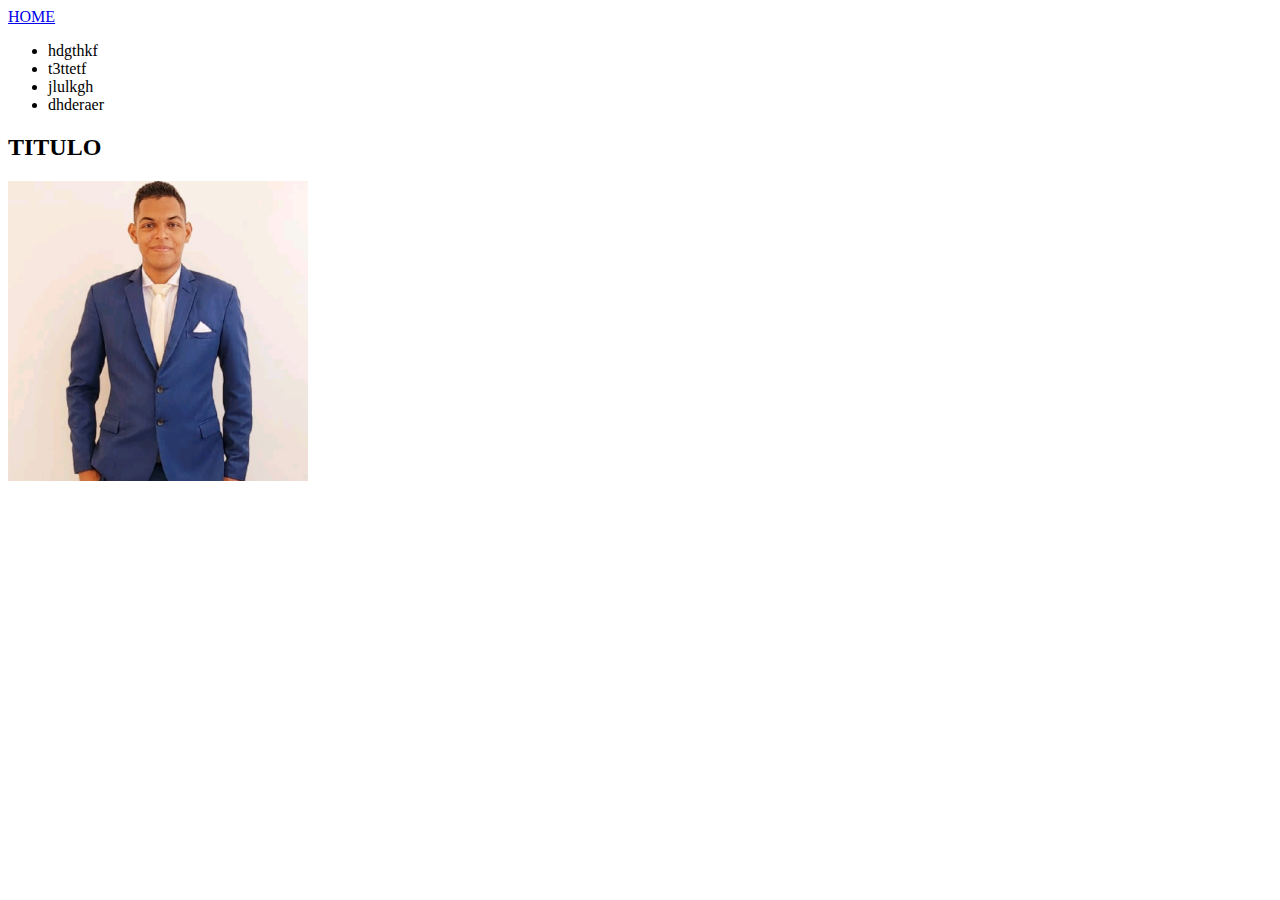
<file: Accesibilidad-Web/index.html>
<!DOCTYPE html>
<html lang="es">
<head>
    <title>ACCESIBILIDAD WEB</title>
    <link rel="stylesheet" href="styles.css">
</head>
<body>
    <a href="index.html">HOME</a>
    <nav>
        <ul>
            <li>hdgthkf</li>
            <li>t3ttetf</li>
            <li>jlulkgh</li>
            <li>dhderaer</li>
        </ul>
    </nav>
    <h2>TITULO</h2>
    <div id="slider" role="slider" aria-valuenow="3" aria-valuemin="1" aria-valuemax="7">
        <img src="Camilo.jpeg" alt="Camilo posando para la foto">
    </div>
</body>
</html>
</file>
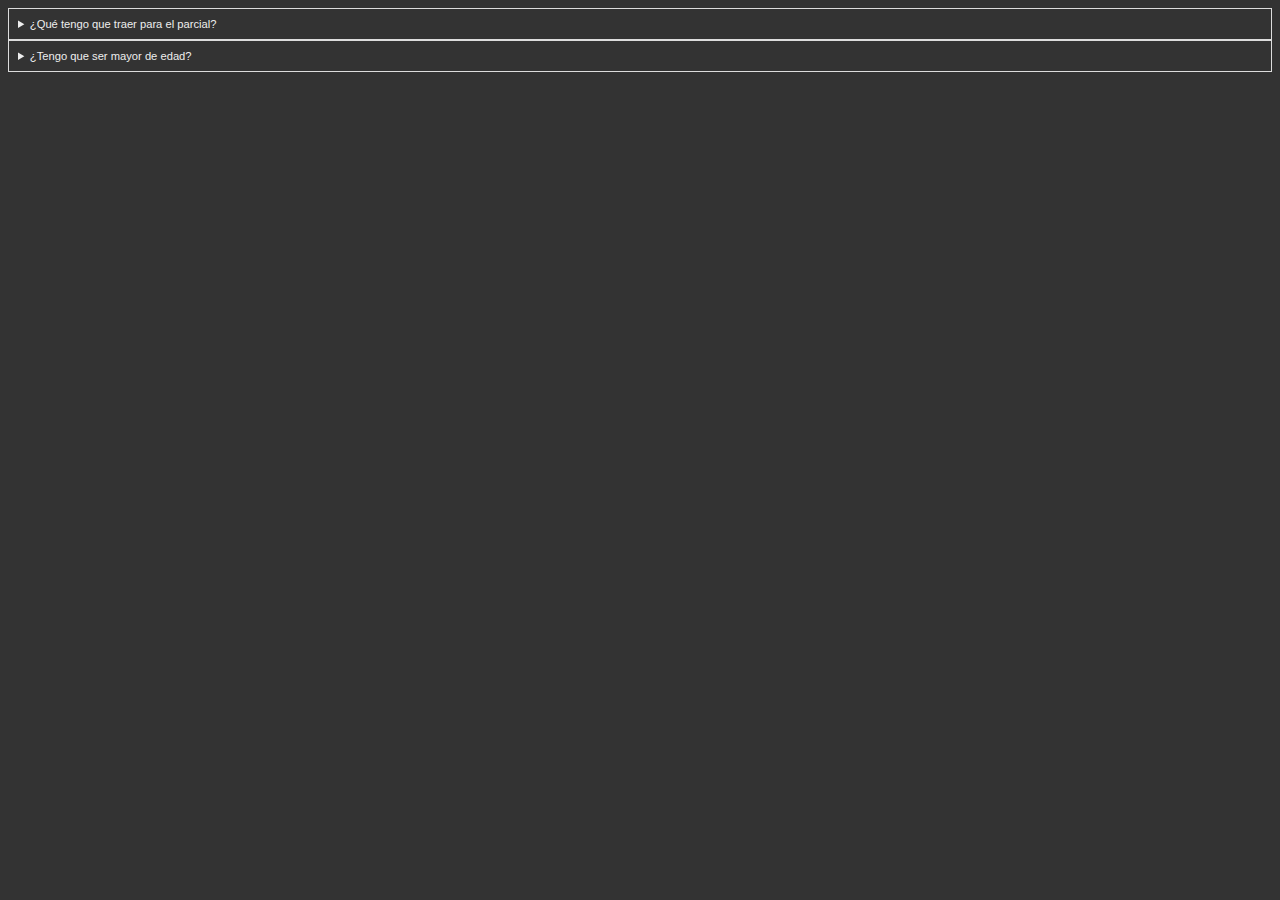
<file: Details-Summary/index.html>
<!DOCTYPE html>
<html lang="en">
<head>
    <meta charset="UTF-8">
    <meta name="viewport" content="width=device-width, initial-scale=1.0">
    <link rel="stylesheet" href="styles.css">
    <title>Details y Summary</title>
</head>
<body>
    <details>
        <summary>¿Qué tengo que traer para el parcial?</summary>
        <ul>
            <li>Laptop</li>
            <li>Apuntes</li>
            <li>Documento de Identidad</li>
        </ul>
    </details>
    <details>
        <summary>¿Tengo que ser mayor de edad?</summary>
        <p>
            Si, debes ser mayor de edad o de lo contrario, debes estar acompañado por un adulto responsable.
        </p>
    </details>
</body>
</html>
</file>
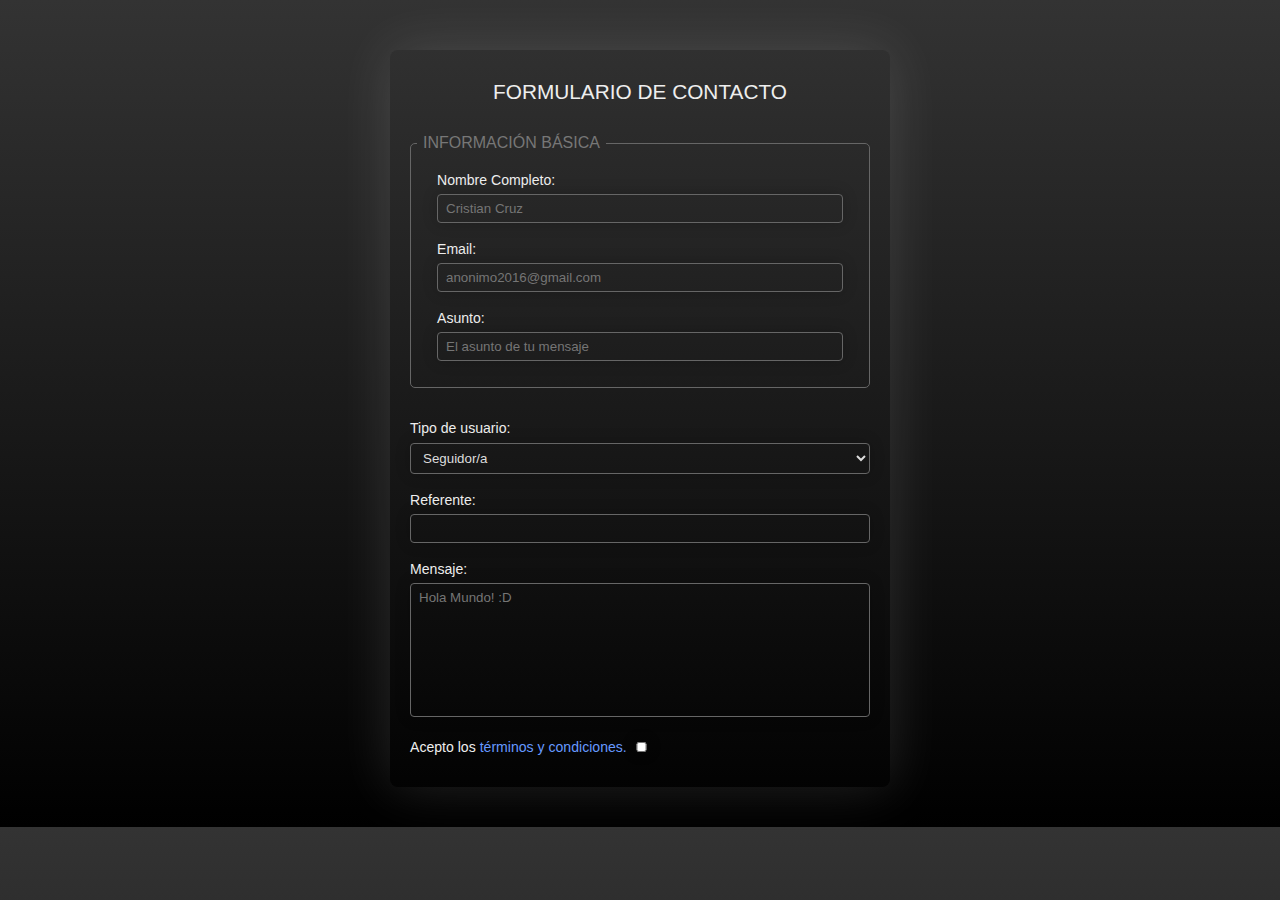
<file: Enlaces-Avanzado/index.html>
<!DOCTYPE html>
<html lang="es">
<head>
    <meta charset="UTF-8">
    <title>Enlaces (Avanzado)</title>
    <link rel="stylesheet" href="styles.css">
</head>
<body>
    <form>
        <h2>
            Formulario de Contacto
        </h2>

        <!--SIMPLE INPUTS-->
        <fieldset>
            <legend>INFORMACIÓN BÁSICA</legend>
            <div class="form_input">
                <label for="nombre">Nombre Completo:</label>
                <input type="text" placeholder="Cristian Cruz" id="nombre">
            </div>
            <div class="form_input">
                <label for="correo">Email:</label>
                <input type="email" placeholder="anonimo2016@gmail.com" id="correo">
            </div>
            <div class="form_input">
                <label for="asunto">Asunto:</label>
                <input type="email" placeholder="El asunto de tu mensaje" id="asunto">
            </div>
        </fieldset>

        <!--SELECT & OPTION-->
        <div class="form_input">
            <label>Tipo de usuario:
                <select name="type-of-user">
                    <option value="user1">Seguidor/a</option>
                    <option value="user2">Empresa</option>
                    <option value="user3">Otros</option>
                </select>
            </label>
        </div>

        <!--DATALIST & OPTION-->
        <div class="form_input">
            <label>Referente:
                <input list="referente" name="referente">
                <datalist id="referente" name="type-of-user">
                    <option value="Cristian Cruz">Ing. Sistemas</option>
                    <option value="Una empresa">C.V.A.</option>
                    <option value="Un familiar">Me lo recomendó un familiar</option>
                    <option value="Un amigo">Me lo recomendó un amigo</option>
                </datalist>
            </label>
        </div>

        <!--TEXTAREA-->
        <div class="form_input">
            <label for="mensajito">Mensaje:</label>
            <textarea rows="8" placeholder="Hola Mundo! :D" id="mensajito"></textarea>
        </div>

        <!--CHECKBOX-->
        <div class="form_input">
            <label>Acepto los <a href="terms.html" target="blank">términos y condiciones.</a>
                <input type="checkbox" class="checkbox">
            </label>
        </div>
    </form>
</body>
</html>
</file>
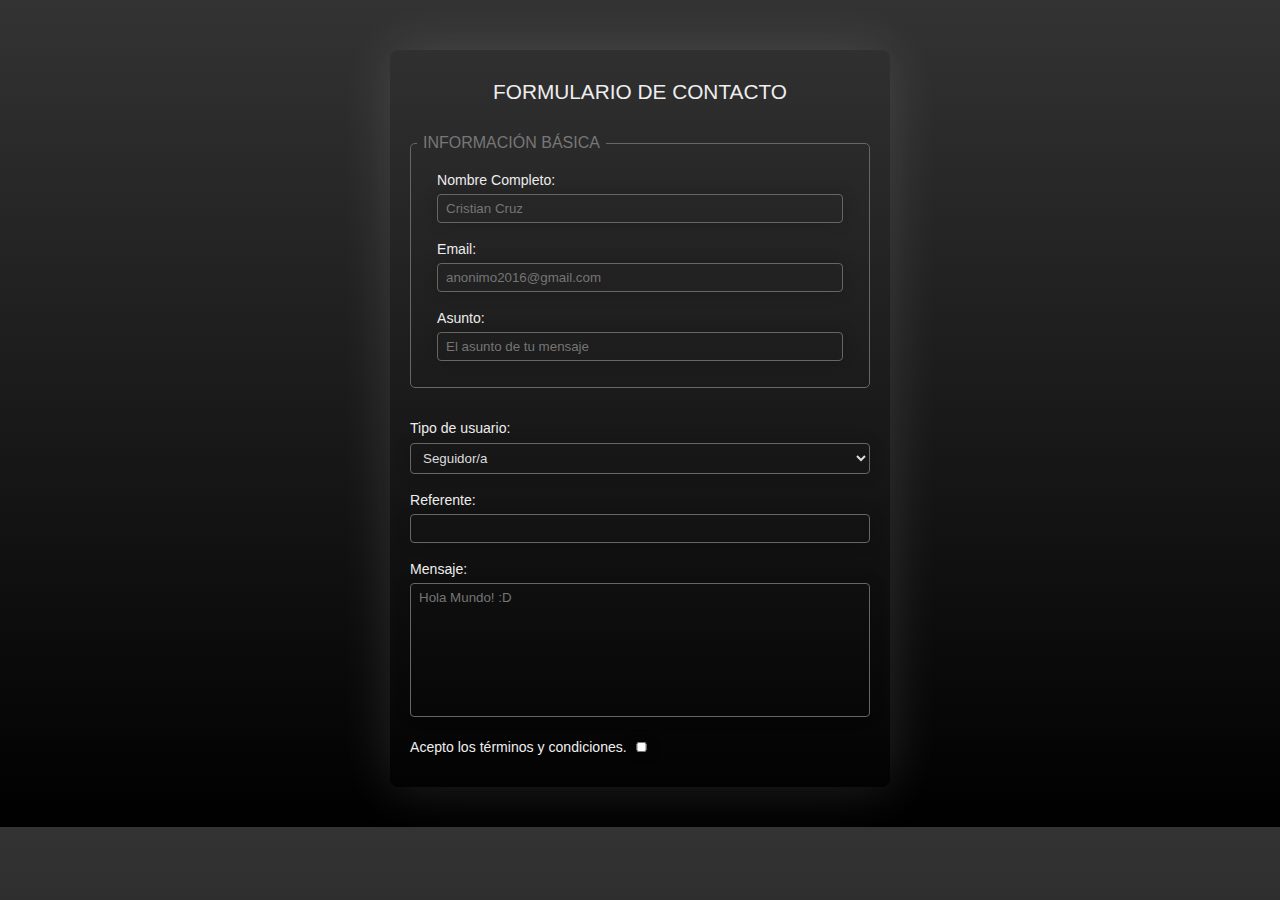
<file: Fieldset-Legend/index.html>
<!DOCTYPE html>
<html lang="es">
<head>
    <meta charset="UTF-8">
    <title>Fieldset y Legend</title>
    <link rel="stylesheet" href="styles.css">
</head>
<body>
    <form>
        <h2>
            Formulario de Contacto
        </h2>

        <!--SIMPLE INPUTS-->
        <fieldset>
            <legend>INFORMACIÓN BÁSICA</legend>
            <div class="form_input">
                <label for="nombre">Nombre Completo:</label>
                <input type="text" placeholder="Cristian Cruz" id="nombre">
            </div>
            <div class="form_input">
                <label for="correo">Email:</label>
                <input type="email" placeholder="anonimo2016@gmail.com" id="correo">
            </div>
            <div class="form_input">
                <label for="asunto">Asunto:</label>
                <input type="email" placeholder="El asunto de tu mensaje" id="asunto">
            </div>
        </fieldset>

        <!--SELECT & OPTION-->
        <div class="form_input">
            <label>Tipo de usuario:
                <select name="type-of-user">
                    <option value="user1">Seguidor/a</option>
                    <option value="user2">Empresa</option>
                    <option value="user3">Otros</option>
                </select>
            </label>
        </div>

        <!--DATALIST & OPTION-->
        <div class="form_input">
            <label>Referente:
                <input list="referente" name="referente">
                <datalist id="referente" name="type-of-user">
                    <option value="Cristian Cruz">Ing. Sistemas</option>
                    <option value="Una empresa">C.V.A.</option>
                    <option value="Un familiar">Me lo recomendó un familiar</option>
                    <option value="Un amigo">Me lo recomendó un amigo</option>
                </datalist>
            </label>
        </div>

        <!--TEXTAREA-->
        <div class="form_input">
            <label for="mensajito">Mensaje:</label>
            <textarea rows="8" placeholder="Hola Mundo! :D" id="mensajito"></textarea>
        </div>

        <!--CHECKBOX-->
        <div class="form_input">
            <label>Acepto los términos y condiciones.
                <input type="checkbox" class="checkbox">
            </label>
        </div>
    </form>
</body>
</html>
</file>
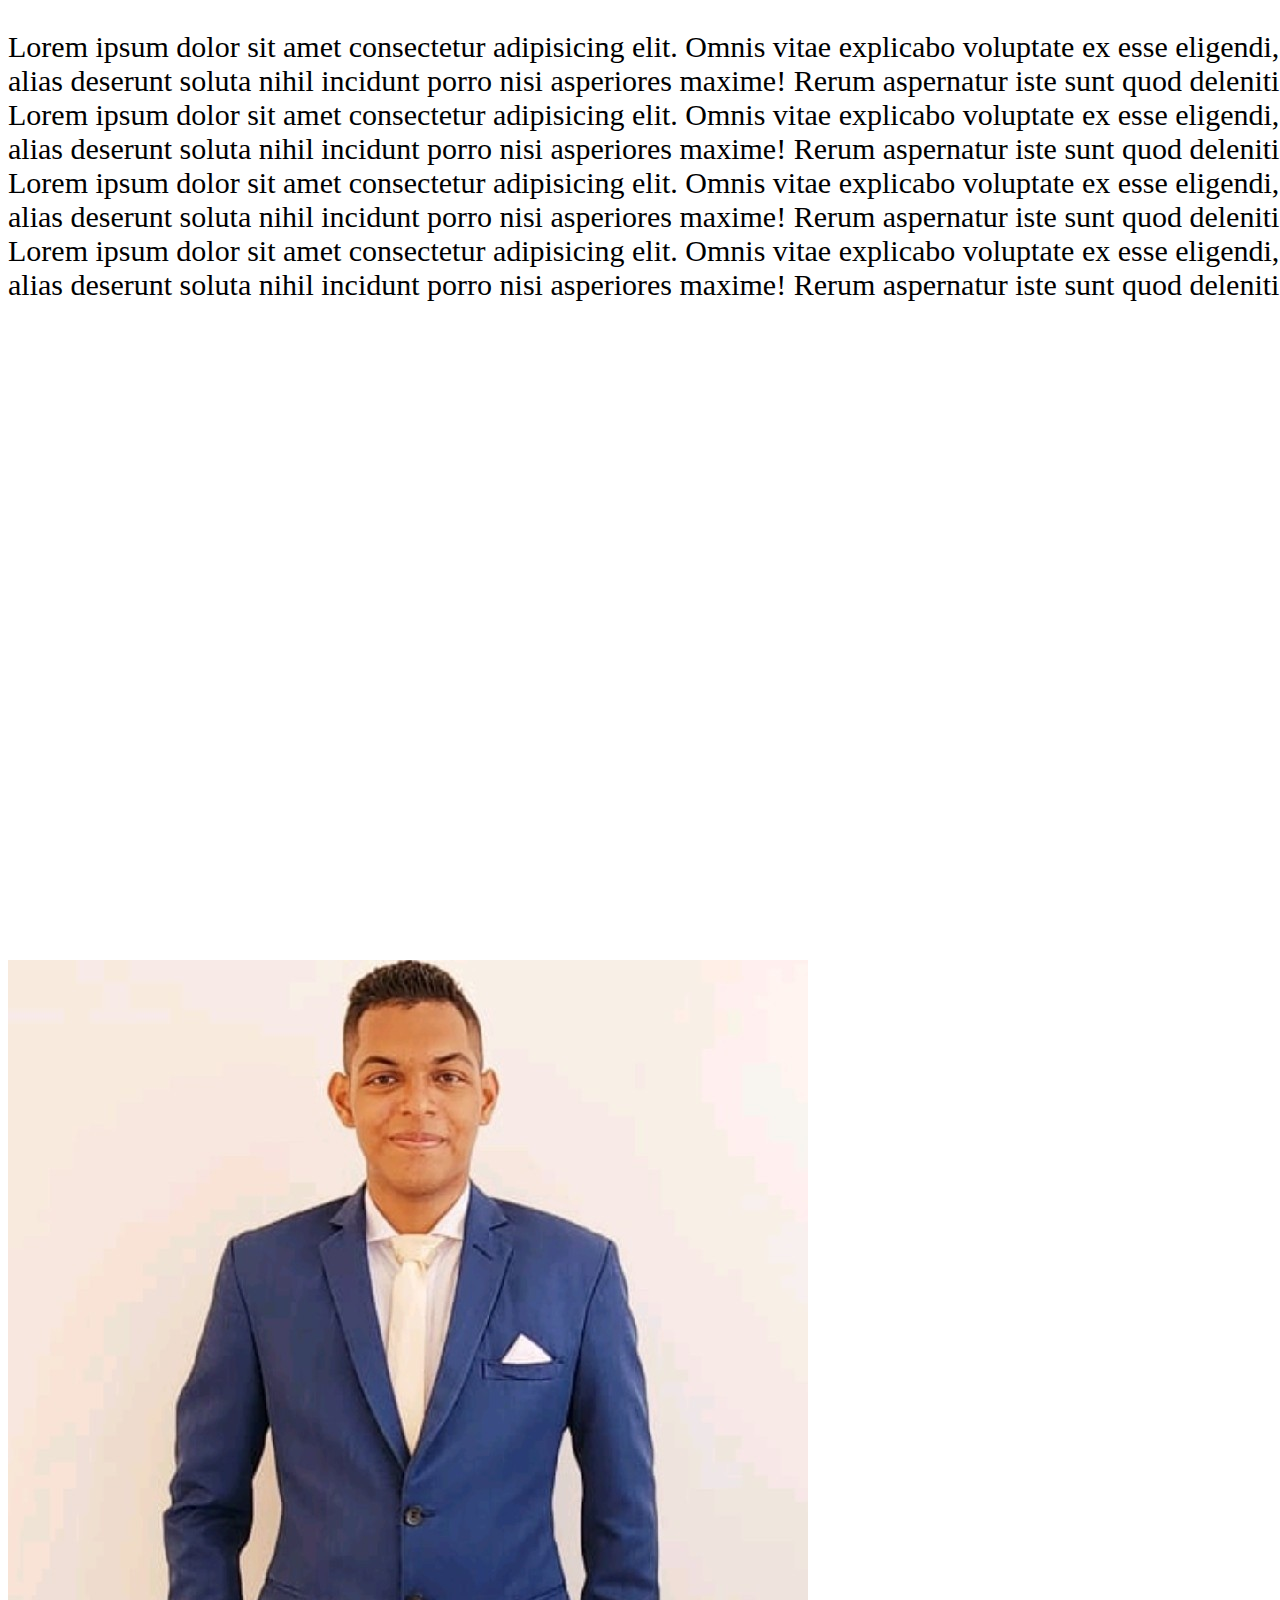
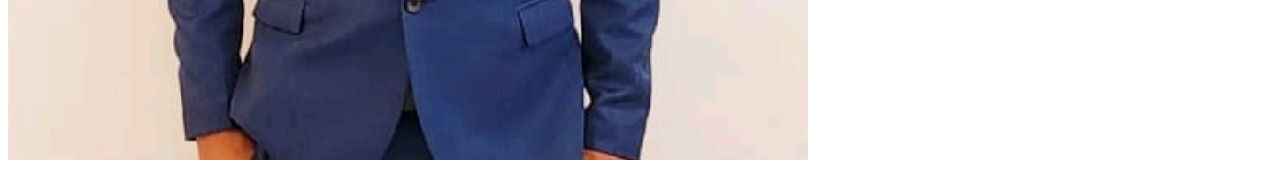
<file: Lazy-Loading/index.html>
<!DOCTYPE html>
<html>
<head>
    <title>Carga Diferida</title>
    <link rel="stylesheet" href="styles.css">
</head>
<body>
    <p>
        Lorem ipsum dolor sit amet consectetur adipisicing elit. Omnis vitae explicabo voluptate ex esse eligendi, alias deserunt soluta nihil incidunt porro nisi asperiores maxime! Rerum aspernatur iste sunt quod deleniti. Lorem ipsum dolor sit amet consectetur adipisicing elit. Omnis vitae explicabo voluptate ex esse eligendi, alias deserunt soluta nihil incidunt porro nisi asperiores maxime! Rerum aspernatur iste sunt quod deleniti. Lorem ipsum dolor sit amet consectetur adipisicing elit. Omnis vitae explicabo voluptate ex esse eligendi, alias deserunt soluta nihil incidunt porro nisi asperiores maxime! Rerum aspernatur iste sunt quod deleniti. Lorem ipsum dolor sit amet consectetur adipisicing elit. Omnis vitae explicabo voluptate ex esse eligendi, alias deserunt soluta nihil incidunt porro nisi asperiores maxime! Rerum aspernatur iste sunt quod deleniti.
    </p>
    <img loading="lazy" src="Camilo.jpeg" alt="Foto de Camilo">
</body>
</html>
</file>
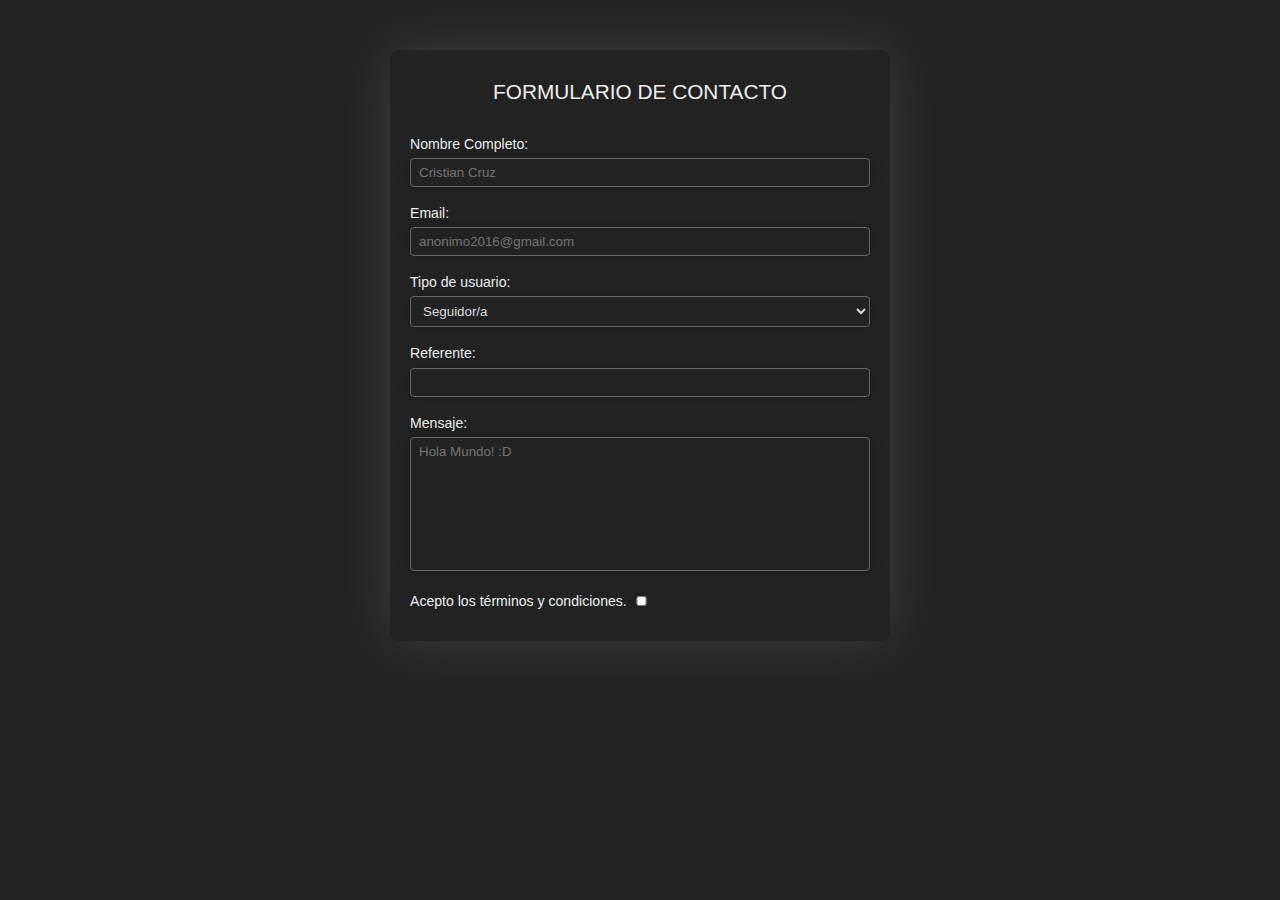
<file: Select-Datalist-Option/index.html>
<!DOCTYPE html>
<html lang="es">
<head>
    <meta charset="UTF-8">
    <title>Select, Datalist y Option</title>
    <link rel="stylesheet" href="styles.css">
</head>
<body>
    <form>
        <h2>
            Formulario de Contacto
        </h2>

        <!--SIMPLE INPUTS-->
        <div class="form_input">
            <label for="nombre">Nombre Completo:</label>
            <input type="text" placeholder="Cristian Cruz" id="nombre">
        </div>
        <div class="form_input">
            <label for="correo">Email:</label>
            <input type="email" placeholder="anonimo2016@gmail.com" id="correo">
        </div>

        <!--SELECT & OPTION-->
        <div class="form_input">
            <label>Tipo de usuario:
                <select name="type-of-user">
                    <option value="user1">Seguidor/a</option>
                    <option value="user2">Empresa</option>
                    <option value="user3">Otros</option>
                </select>
            </label>
        </div>

        <!--DATALIST & OPTION-->
        <div class="form_input">
            <label>Referente:
                <input list="referente" name="referente">
                <datalist id="referente" name="type-of-user">
                    <option value="Cristian Cruz">Ing. Sistemas</option>
                    <option value="Una empresa">C.V.A.</option>
                    <option value="Un familiar">Me lo recomendó un familiar</option>
                    <option value="Un amigo">Me lo recomendó un amigo</option>
                </datalist>
            </label>
        </div>

        <!--TEXTAREA-->
        <div class="form_input">
            <label for="mensajito">Mensaje:</label>
            <textarea rows="8" placeholder="Hola Mundo! :D" id="mensajito"></textarea>
        </div>

        <!--CHECKBOX-->
        <div class="form_input">
            <label>Acepto los términos y condiciones.
                <input type="checkbox" class="checkbox">
            </label>
        </div>
    </form>
</body>
</html>
</file>
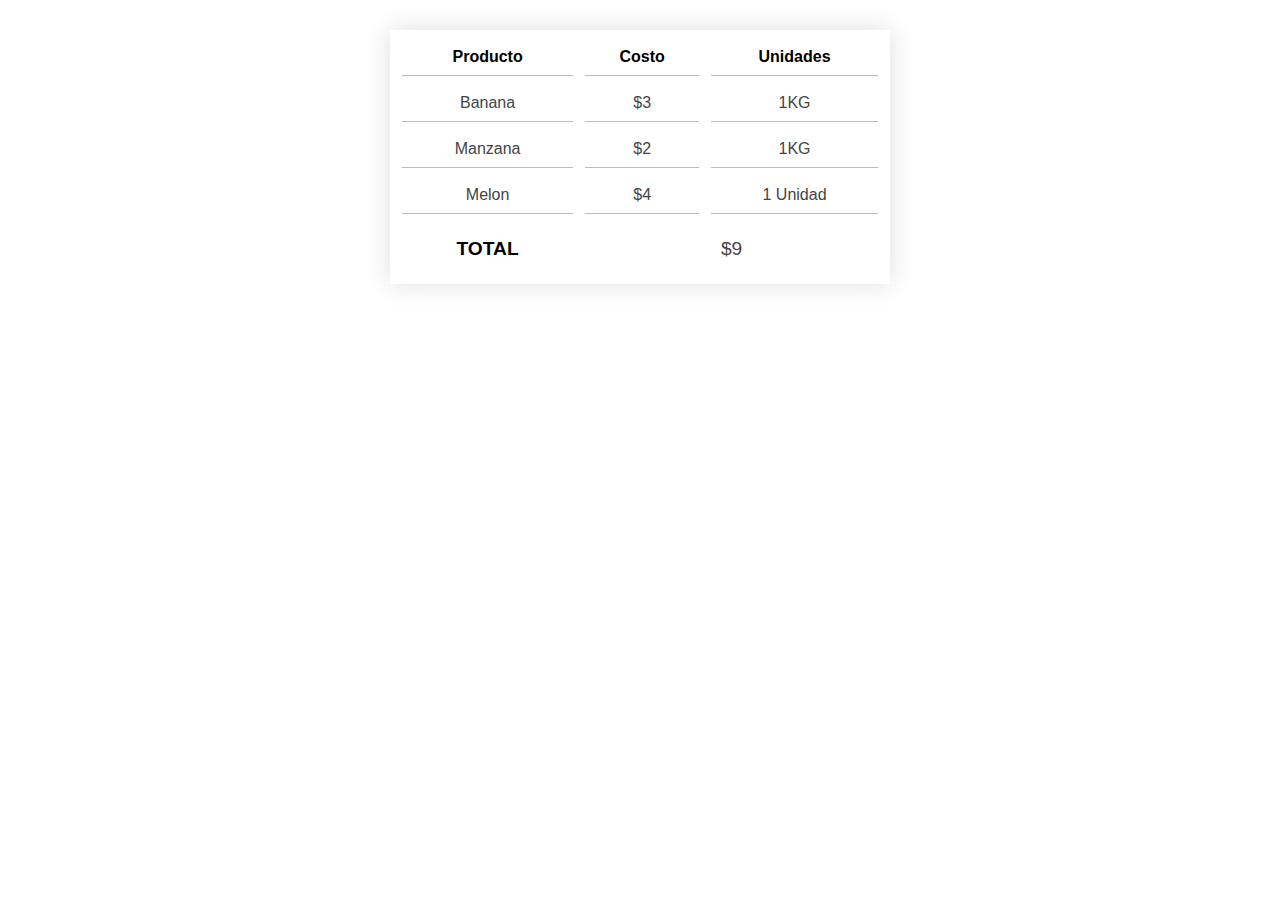
<file: Tablas/index.html>
<!DOCTYPE html>
<html>
    <head>
        <title>Tablas</title>
        <link rel="stylesheet" href="styles.css">
    </head>
    <body>
        <table cellspacing>
            <thead>
                <tr>
                    <th>Producto</th>
                    <th>Costo</th>
                    <th>Unidades</th>
                </tr>
            </thead>
            <tbody>
                <tr>
                    <td>Banana</td>
                    <td>$3</td>
                    <td>1KG</td>
                </tr>
                <tr>
                    <td>Manzana</td>
                    <td>$2</td>
                    <td>1KG</td>
                </tr>
                <tr>
                    <td>Melon</td>
                    <td>$4</td>
                    <td>1 Unidad</td>
                </tr>
            </tbody>
            <tfoot>
                <tr>
                    <th class="header_total">TOTAL</th>
                    <td class="dato_total" colspan="2">$9</td>
                </tr>
            </tfoot>
        </table>
    </body>
</html>
</file>
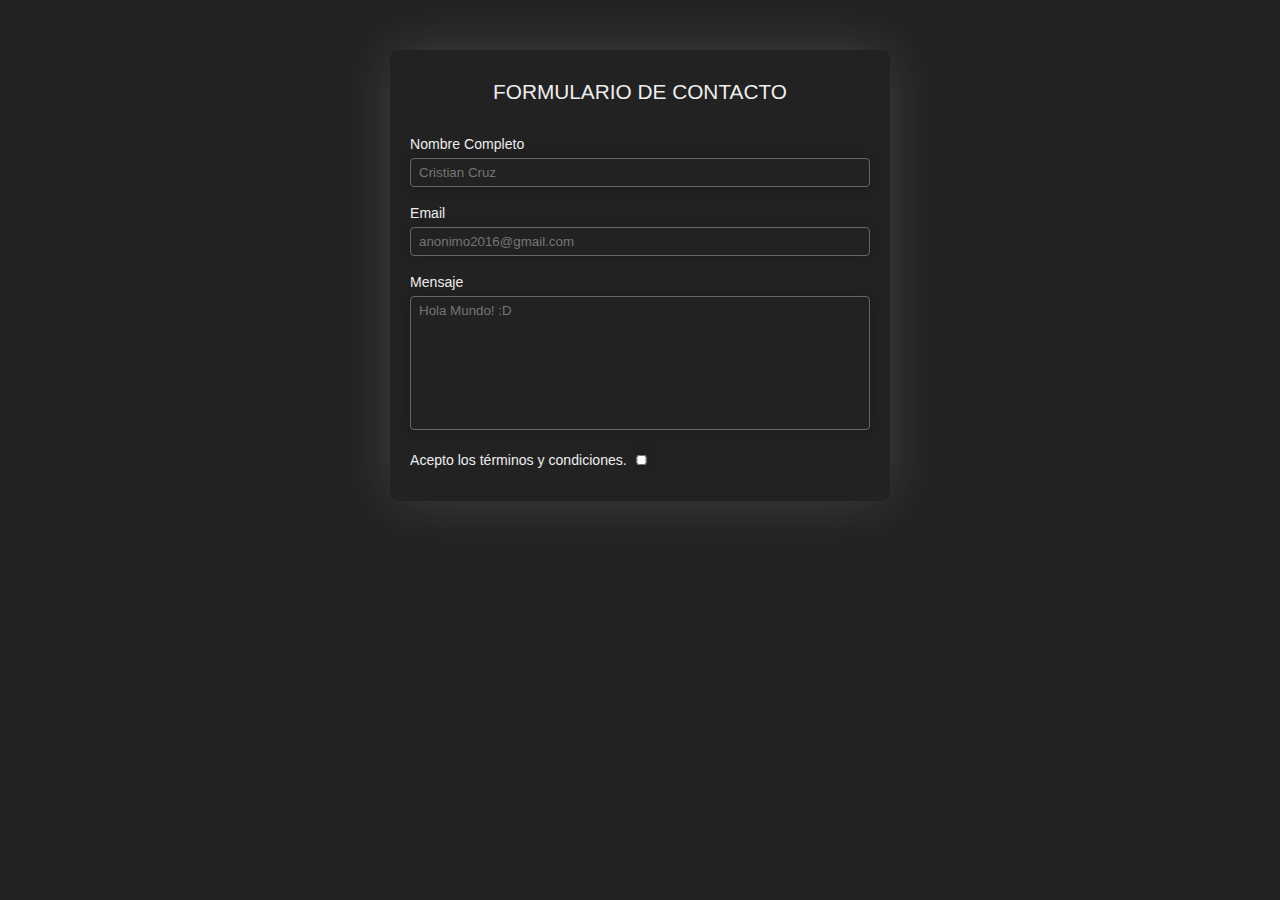
<file: Textarea-Labels/index.html>
<!DOCTYPE html>
<html lang="es">
<head>
    <meta charset="UTF-8">
    <title>Textarea-Labels</title>
    <link rel="stylesheet" href="styles.css">
</head>
<body>
    <form>
        <h2>
            Formulario de Contacto
        </h2>
        <div class="form_input">
            <label for="nombre">Nombre Completo</label>
            <input type="text" placeholder="Cristian Cruz" id="nombre">
        </div>
        <div class="form_input">
            <label for="correo">Email</label>
            <input type="email" placeholder="anonimo2016@gmail.com" id="correo">
        </div>
        <div class="form_input">
            <label for="mensajito">Mensaje</label>
            <textarea rows="8" placeholder="Hola Mundo! :D" id="mensajito"></textarea>
        </div>
        <div class="form_input">
            <label>Acepto los términos y condiciones.
                <input type="checkbox" class="checkbox">
            </label>
        </div>
    </form>
</body>
</html>
</file>
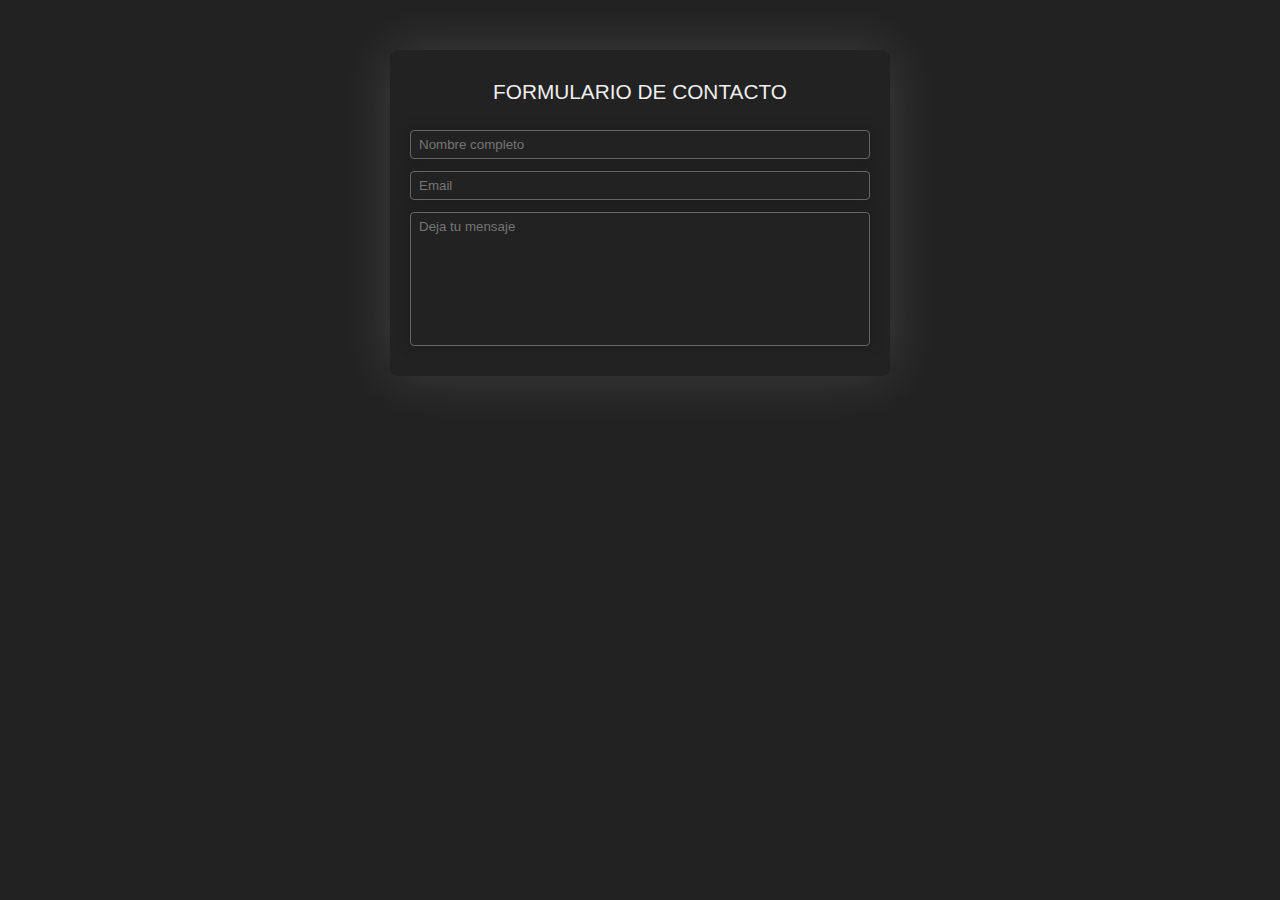
<file: Textarea/index.html>
<!DOCTYPE html>
<html lang="es">
<head>
    <meta charset="UTF-8">
    <title>Textarea</title>
    <link rel="stylesheet" href="styles.css">
</head>
<body>
    <form>
        <h2>
            Formulario de Contacto
        </h2>
        <div class="form_input">
            <input type="text" placeholder="Nombre completo">
        </div>
        <div class="form_input">
            <input type="email" placeholder="Email">
        </div>
        <div class="form_input">
            <textarea rows="8" placeholder="Deja tu mensaje"></textarea>
        </div>
    </form>
</body>
</html>
</file>
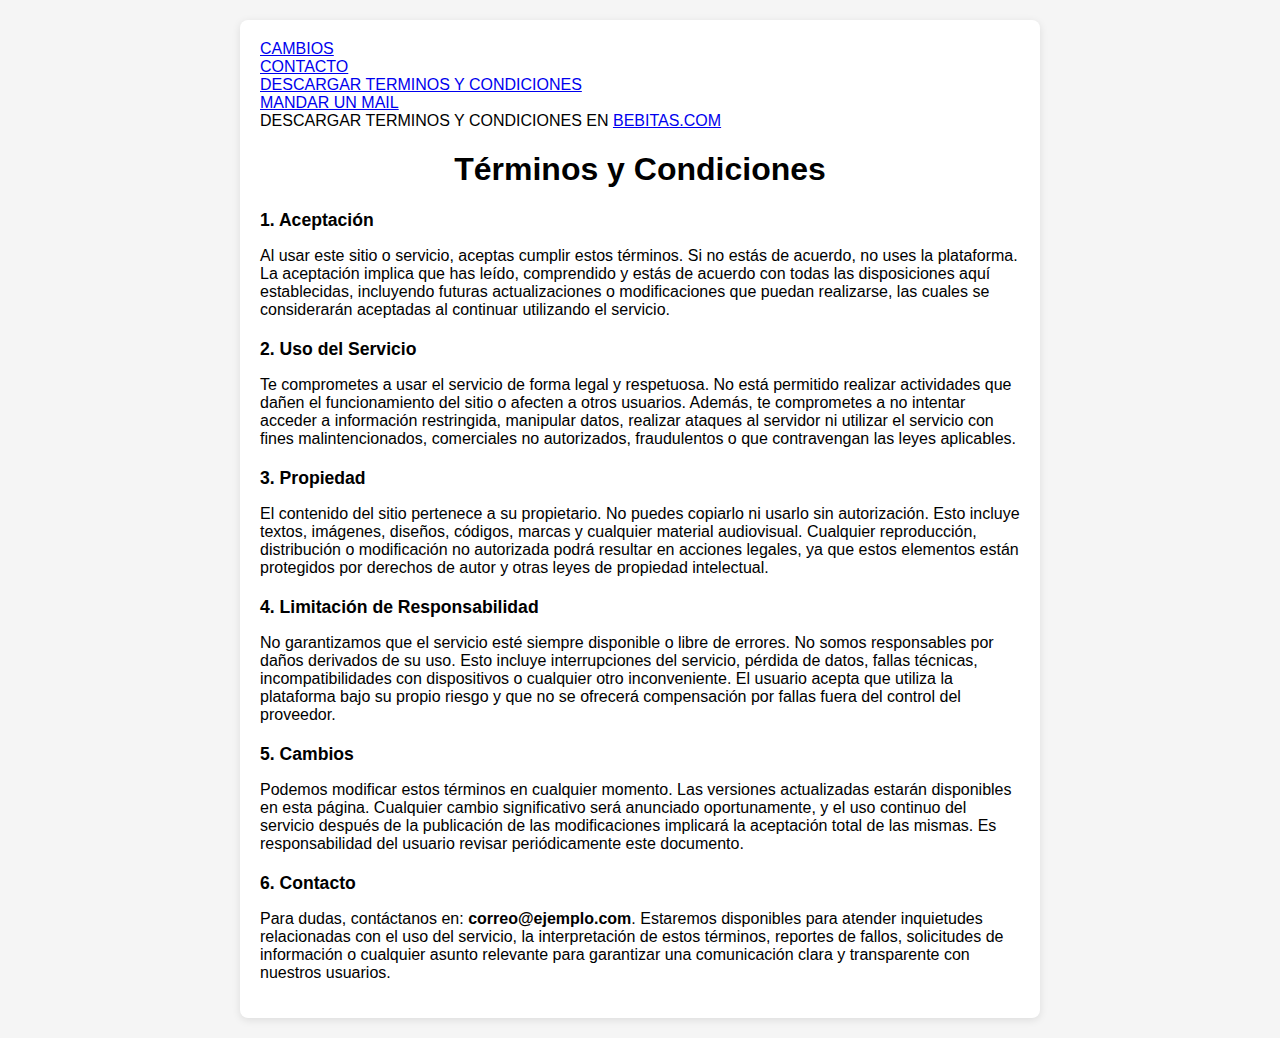
<file: Enlaces-Avanzado/terms.html>
<!DOCTYPE html>
<html lang="es">
<head>
    <meta charset="UTF-8">
    <title>Términos y Condiciones</title>
    <link rel="stylesheet" href="terms.css">
</head>
<body>
    <div class="box">
        <div>
            <a href="#changes">CAMBIOS</a>
        </div>
        <div>
            <a href="#contact">CONTACTO</a>
        </div>
        <div>
            <a href="terms.html" download>DESCARGAR TERMINOS Y CONDICIONES</a>
        </div>
        <div>
            <a href="mailto:cris09@gmail.com" download>MANDAR UN MAIL</a>
        </div>
        <div>
            DESCARGAR TERMINOS Y CONDICIONES EN
            <a href="https://bebitas.com" rel="noopener" download>BEBITAS.COM</a>
        </div>

        <h1>Términos y Condiciones</h1>

        <h2>1. Aceptación</h2>
        <p>Al usar este sitio o servicio, aceptas cumplir estos términos. Si no estás de acuerdo, no uses la plataforma. La aceptación implica que has leído, comprendido y estás de acuerdo con todas las disposiciones aquí establecidas, incluyendo futuras actualizaciones o modificaciones que puedan realizarse, las cuales se considerarán aceptadas al continuar utilizando el servicio.</p>
        
        <h2>2. Uso del Servicio</h2>
        <p>Te comprometes a usar el servicio de forma legal y respetuosa. No está permitido realizar actividades que dañen el funcionamiento del sitio o afecten a otros usuarios. Además, te comprometes a no intentar acceder a información restringida, manipular datos, realizar ataques al servidor ni utilizar el servicio con fines malintencionados, comerciales no autorizados, fraudulentos o que contravengan las leyes aplicables.</p>
        <h2>3. Propiedad</h2>
        <p>El contenido del sitio pertenece a su propietario. No puedes copiarlo ni usarlo sin autorización. Esto incluye textos, imágenes, diseños, códigos, marcas y cualquier material audiovisual. Cualquier reproducción, distribución o modificación no autorizada podrá resultar en acciones legales, ya que estos elementos están protegidos por derechos de autor y otras leyes de propiedad intelectual.</p>

        <h2>4. Limitación de Responsabilidad</h2>
        <p>No garantizamos que el servicio esté siempre disponible o libre de errores. No somos responsables por daños derivados de su uso. Esto incluye interrupciones del servicio, pérdida de datos, fallas técnicas, incompatibilidades con dispositivos o cualquier otro inconveniente. El usuario acepta que utiliza la plataforma bajo su propio riesgo y que no se ofrecerá compensación por fallas fuera del control del proveedor.</p>

        <h2 id="changes">5. Cambios</h2>
        <p>Podemos modificar estos términos en cualquier momento. Las versiones actualizadas estarán disponibles en esta página. Cualquier cambio significativo será anunciado oportunamente, y el uso continuo del servicio después de la publicación de las modificaciones implicará la aceptación total de las mismas. Es responsabilidad del usuario revisar periódicamente este documento.</p>
        
        <h2 id="contact">6. Contacto</h2>
        <p>Para dudas, contáctanos en: <strong>correo@ejemplo.com</strong>. Estaremos disponibles para atender inquietudes relacionadas con el uso del servicio, la interpretación de estos términos, reportes de fallos, solicitudes de información o cualquier asunto relevante para garantizar una comunicación clara y transparente con nuestros usuarios.</p>
    </div>
</body>
</html>
</file>
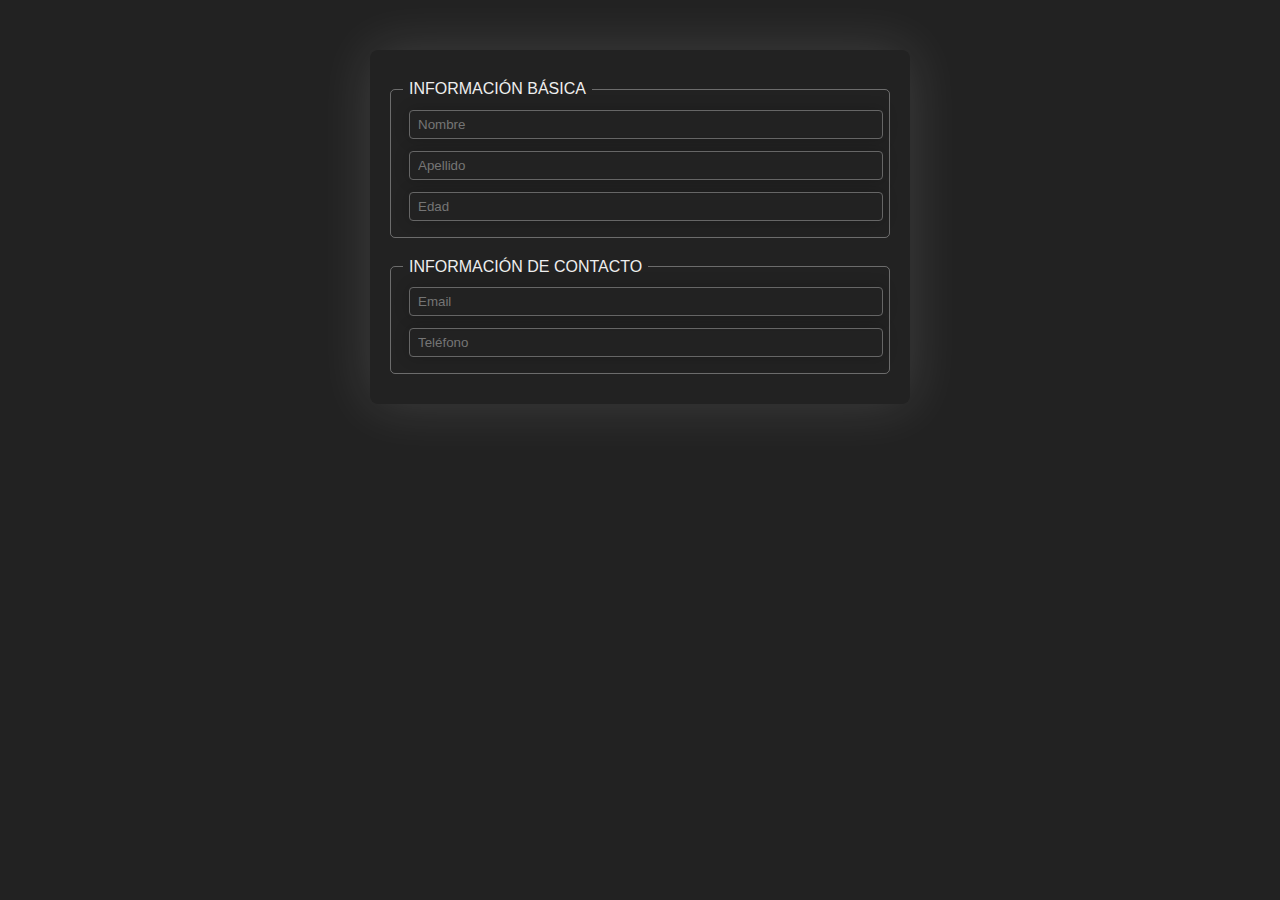
<file: Fieldset-Legend/fieldset.html>
<!DOCTYPE html>
<html lang="es">
<head>
    <meta charset="UTF-8">
    <meta name="viewport" content="width=device-width, initial-scale=1.0">
    <title>Fieldset y Legend (Simple)</title>
    <link rel="stylesheet" href="fieldset.css">
</head>
<body>
    <form>
        <fieldset>
            <legend>INFORMACIÓN BÁSICA</legend>
            <input type="text" placeholder="Nombre">
            <input type="text" placeholder="Apellido">
            <input type="number" placeholder="Edad">
        </fieldset>
        <fieldset>
            <legend>INFORMACIÓN DE CONTACTO</legend>
            <input type="email" placeholder="Email">
            <input type="email" placeholder="Teléfono">
        </fieldset>
    </form>
</body>
</html>
</file>
<file: Accesibilidad-Web/styles.css>
img {
    width: 300px;
}
</file>
<file: Details-Summary/styles.css>
body {
    background-color: #333;
    color: #ddd;
    font-family: sans-serif;
}

details {
    background-color: transparent;
    border: 1px solid #ddd;
    padding: 9px;
    font-size: 0.7em;
    color: #aaa;
}

summary {
    background-color: transparent;
    font-size: 1em;
    color: #eee;
}

ul {
    font-weight: 100;
}
</file>
<file: Enlaces-Avanzado/styles.css>
body {
    margin: 0;
    font-family: sans-serif;
    color: #eee;
    background: linear-gradient(to bottom, #333, #000);
}

h2 {
    text-align: center;
    margin: 0;
    margin-bottom: 10px;
    text-transform: uppercase;
    font-weight: 100;
    font-size: 1.3em;
    padding: 10px;
}

form {
    background-color: transparent;
    padding: 20px 0;
    max-width: 500px;
    margin: auto;
    box-shadow: 0 0 55px #fff2;
    margin-top: 50px;
    border-radius: 8px;
    font-size: 16px;
    margin-bottom: 40px;
}

.form_input {
    padding: 6px 20px;
}

input, textarea, select {
    width: 100%;
    box-sizing: border-box;
    padding: 6px 8px;
    border: none;
    border: 1px solid #666;
    box-shadow: 0 0 15px #0003;
    background-color: transparent;
    border-radius: 4px;
    color: #ddd;
}

option {
    background-color: #222;
}

textarea {
    min-width: 100%;
    min-height: 102px;
    resize: none;
    font-family: sans-serif;
}

label {
    font-size: 0.88em;
    line-height: 2;
}

.checkbox {
    width: auto;
    height: 10px;
}

fieldset {
    border-radius: 5px;
    border: 1px solid #666;
    padding: 8px 6px 20px 6px;
    margin: 20px;
}

legend {
    padding: 0 6px;
    color: #777;
}

a {
    color: #69f;
    text-decoration: none;
}
</file>
<file: Fieldset-Legend/styles.css>
body {
    margin: 0;
    font-family: sans-serif;
    color: #eee;
    background: linear-gradient(to bottom, #333, #000);
}

h2 {
    text-align: center;
    margin: 0;
    margin-bottom: 10px;
    text-transform: uppercase;
    font-weight: 100;
    font-size: 1.3em;
    padding: 10px;
}

form {
    background-color: transparent;
    padding: 20px 0;
    max-width: 500px;
    margin: auto;
    box-shadow: 0 0 55px #fff2;
    margin-top: 50px;
    border-radius: 8px;
    font-size: 16px;
    margin-bottom: 40px;
}

.form_input {
    padding: 6px 20px;
}

input, textarea, select {
    width: 100%;
    box-sizing: border-box;
    padding: 6px 8px;
    border: none;
    border: 1px solid #666;
    box-shadow: 0 0 15px #0003;
    background-color: transparent;
    border-radius: 4px;
    color: #ddd;
}

option {
    background-color: #222;
}

textarea {
    min-width: 100%;
    min-height: 102px;
    resize: none;
    font-family: sans-serif;
}

label {
    font-size: 0.88em;
    line-height: 2;
}

.checkbox {
    width: auto;
    height: 10px;
}

fieldset {
    border-radius: 5px;
    border: 1px solid #666;
    padding: 8px 6px 20px 6px;
    margin: 20px;
}

legend {
    padding: 0 6px;
    color: #777;
}
</file>
<file: Lazy-Loading/styles.css>
p {
    height: 100vh;
    width: 100vw;
    font-size: 30px;
    overflow: hidden;
}
</file>
<file: Select-Datalist-Option/styles.css>
body {
    margin: 0;
    font-family: sans-serif;
    color: #eee;
    background-color: #222;
}

h2 {
    text-align: center;
    margin: 0;
    margin-bottom: 10px;
    text-transform: uppercase;
    font-weight: 100;
    font-size: 1.3em;
    padding: 10px;
}

form {
    background-color: transparent;
    padding: 20px 0;
    max-width: 500px;
    margin: auto;
    box-shadow: 0 0 55px #fff2;
    margin-top: 50px;
    border-radius: 8px;
    font-size: 16px;
}

.form_input {
    padding: 6px 20px;
}

input, textarea, select {
    width: 100%;
    box-sizing: border-box;
    padding: 6px 8px;
    border: none;
    border: 1px solid #666;
    box-shadow: 0 0 15px #0003;
    background-color: transparent;
    border-radius: 4px;
    color: #ddd;
}

option {
    background-color: #222;
}

textarea {
    min-width: 100%;
    min-height: 102px;
    resize: none;
    font-family: sans-serif;
}

label {
    font-size: 0.88em;
    line-height: 2;
}

.checkbox {
    width: auto;
    height: 10px;
}
</file>
<file: Tablas/styles.css>
td, th {
    text-align: center;
    padding: 6px;
    padding-bottom: 9px;
    font-family: sans-serif;
    border: none;
    border-bottom: 1px solid #0004;
}

td {
    color: #444;
}

table {
    width: 100%;
    border-spacing: 12px;
    max-width: 500px;
    margin: auto;
    box-shadow: 0 0 25px #0002;
    margin-top: 30px;
} 

.header_total, .dato_total {
    border: none;
    padding: 12px;
    font-size: 1.2em;
}
</file>
<file: Textarea-Labels/styles.css>
body {
    margin: 0;
    font-family: sans-serif;
    color: #eee;
    background-color: #222;
}

h2 {
    text-align: center;
    margin: 0;
    margin-bottom: 10px;
    text-transform: uppercase;
    font-weight: 100;
    font-size: 1.3em;
    padding: 10px;
}

form {
    background-color: transparent;
    padding: 20px 0;
    max-width: 500px;
    margin: auto;
    box-shadow: 0 0 55px #fff2;
    margin-top: 50px;
    border-radius: 8px;
    font-size: 16px;
}

.form_input {
    padding: 6px 20px;
}

input, textarea {
    width: 100%;
    box-sizing: border-box;
    padding: 6px 8px;
    border: none;
    border: 1px solid #666;
    box-shadow: 0 0 15px #0003;
    background-color: transparent;
    border-radius: 4px;
    color: #ddd;
}

textarea {
    min-width: 100%;
    min-height: 102px;
    resize: none;
    font-family: sans-serif;
}

label {
    font-size: 0.88em;
    line-height: 2;
}

.checkbox {
    width: auto;
    height: 10px;
}
</file>
<file: Textarea/styles.css>
body {
    margin: 0;
    font-family: sans-serif;
    color: #eee;
    background-color: #222;
}

h2 {
    text-align: center;
    margin: 0;
    margin-bottom: 10px;
    text-transform: uppercase;
    font-weight: 100;
    font-size: 1.3em;
    padding: 10px;
}

form {
    background-color: transparent;
    padding: 20px 0;
    max-width: 500px;
    margin: auto;
    box-shadow: 0 0 55px #fff2;
    margin-top: 50px;
    border-radius: 8px;
    font-size: 16px;
}

.form_input {
    padding: 6px 20px;
}

input, textarea {
    width: 100%;
    box-sizing: border-box;
    padding: 6px 8px;
    border: none;
    border: 1px solid #666;
    box-shadow: 0 0 15px #0003;
    background-color: transparent;
    border-radius: 4px;
    color: #eee;
}

textarea {
    min-width: 100%;
    min-height: 102px;
    resize: none;
    font-family: sans-serif;
}
</file>
<file: Enlaces-Avanzado/terms.css>
body { 
    font-family: Arial, sans-serif; 
    padding: 20px; 
    max-width: 800px; 
    margin: auto; 
    background:#f5f5f5; 
}

h1 { 
    text-align: center; 
}

.box { 
    background: #fff; 
    padding: 20px; 
    border-radius: 8px; 
    box-shadow: 0 2px 8px rgba(0,0,0,0.1); 
}

h2 { 
    margin-top: 20px; 
    font-size: 1.1rem; 
}
</file>
<file: Fieldset-Legend/fieldset.css>
body {
    margin: 0;
    font-family: sans-serif;
    color: #eee;
    background-color: #222;
}


form {
    background-color: transparent;
    padding: 10px 20px;
    max-width: 500px;
    margin: auto;
    box-shadow: 0 0 55px #fff2;
    margin-top: 50px;
    border-radius: 8px;
    font-size: 16px;
}

input, textarea, select {
    width: 100%;
    box-sizing: border-box;
    padding: 6px 8px;
    border: none;
    border: 1px solid #666;
    box-shadow: 0 0 15px #0003;
    background-color: transparent;
    border-radius: 4px;
    color: #ddd;
    margin: 6px;
}

fieldset {
    margin: 20px 0;
    border: 1px solid #ddd6;
    border-radius: 5px;
}

legend {
    padding: 0 6px;
}
</file>
